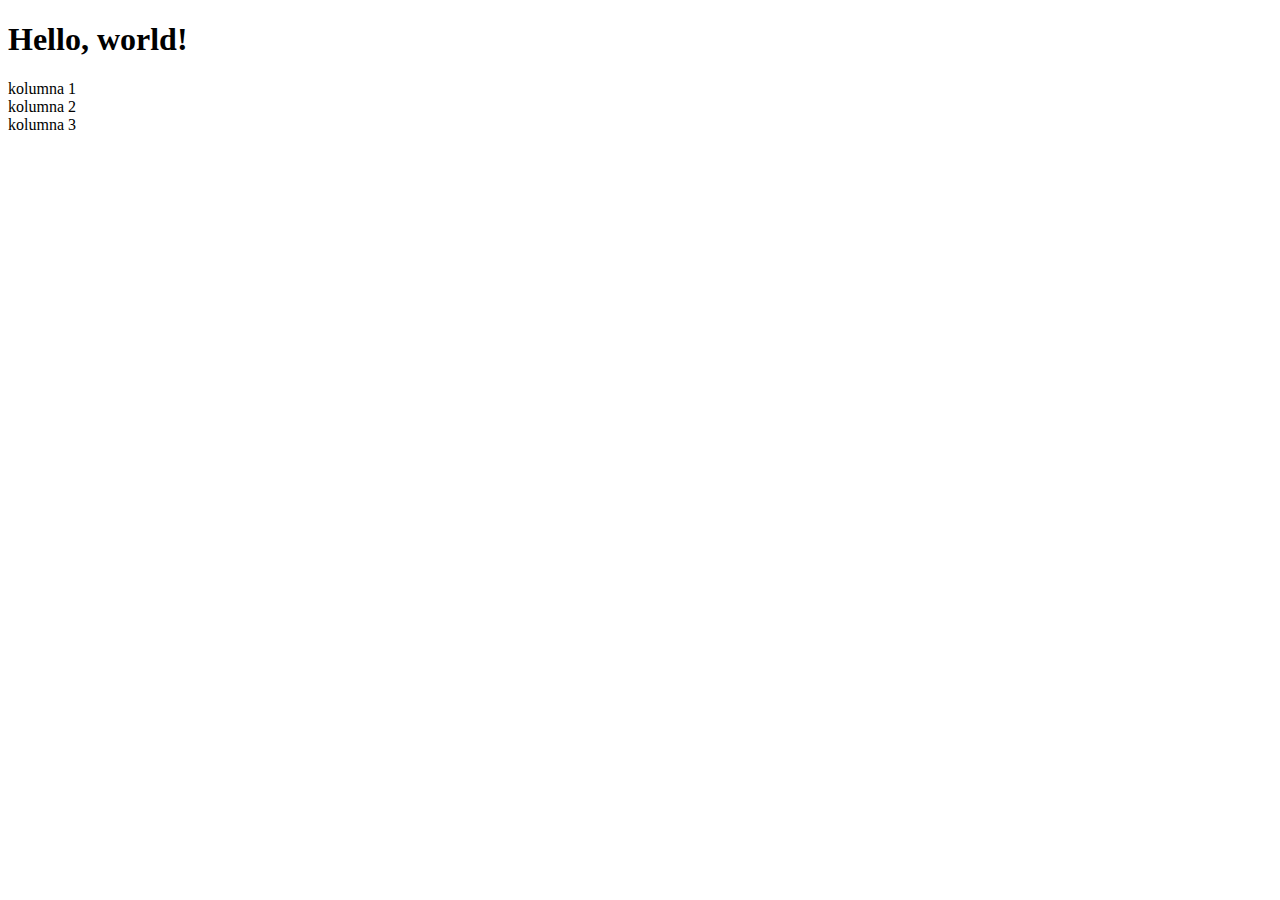
<file: grid.html>
<!DOCTYPE html>
<html lang="en">

<head>
    <!-- Required meta tags -->
    <meta charset="utf-8">
    <meta name="viewport" content="width=device-width, initial-scale=1">

    <!-- Bootstrap CSS -->
    <link href="https://cdn.jsdelivr.net/npm/bootstrap@5.0.2/dist/css/bootstrap.min.css" rel="stylesheet" integrity="sha384-EVSTQN3/azprG1Anm3QDgpJLIm9Nao0Yz1ztcQTwFspd3yD65VohhpuuCOmLASjC" crossorigin="anonymous">

    <title>Grid System</title>
</head>

<body>
    <div class="container text-center">
        <h1>Hello, world!</h1>
    </div>
    <div class="container text-center">
        <div class="row border">
            <div class="col-sm col-md-6 col-lg-4 border">kolumna 1</div>
            <div class="col-sm col-md-6 col-lg-4 border">kolumna 2</div>
            <div class="col-sm col-md-12 col-lg-4 border">kolumna 3</div>
        </div>
    </div>
    <script src="https://cdn.jsdelivr.net/npm/bootstrap@5.0.2/dist/js/bootstrap.bundle.min.js" integrity="sha384-MrcW6ZMFYlzcLA8Nl+NtUVF0sA7MsXsP1UyJoMp4YLEuNSfAP+JcXn/tWtIaxVXM" crossorigin="anonymous"></script>
</body>

</html>
</file>
